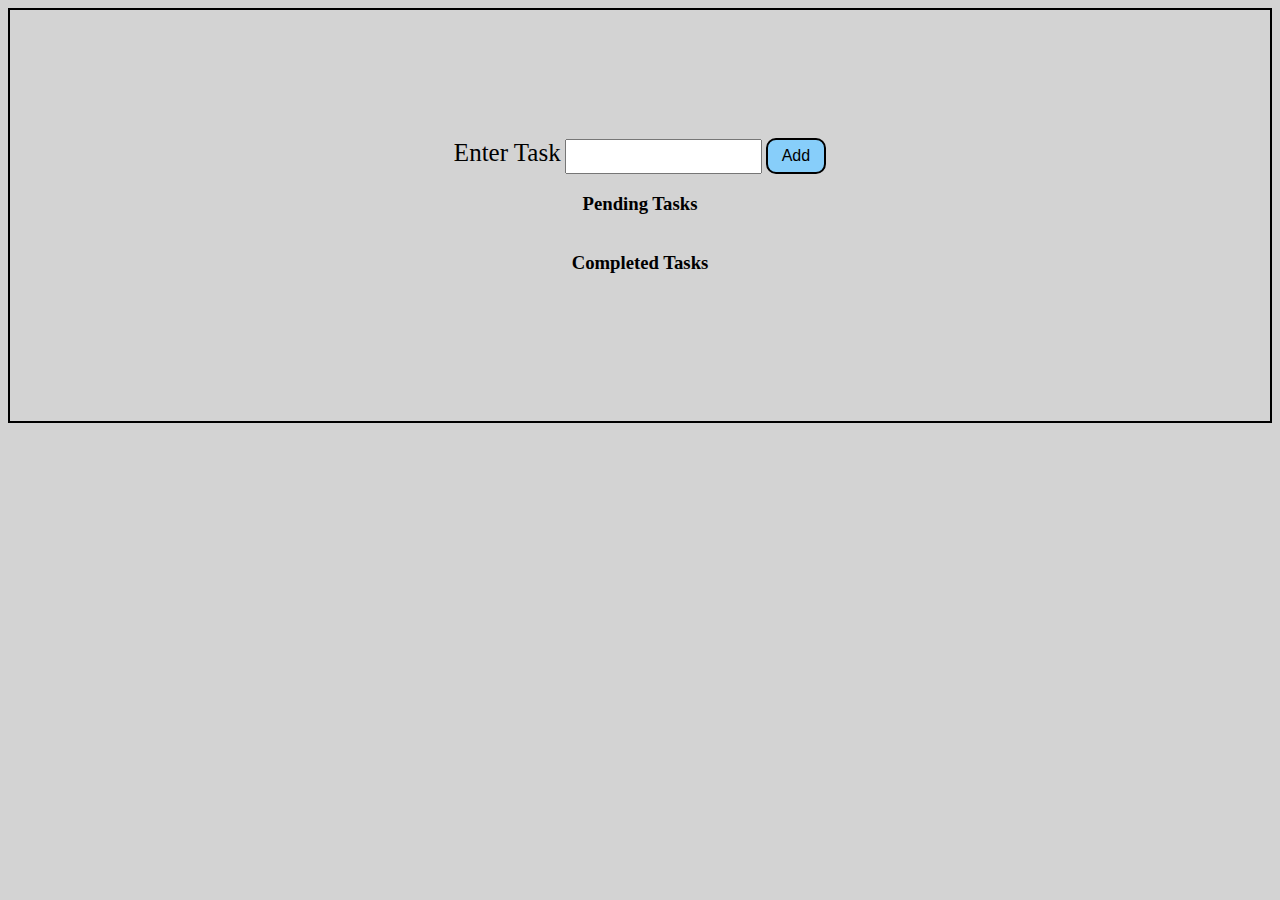
<file: Tuesday/index.html>
<!DOCTYPE html>
<html>
<head>

    <link rel="stylesheet" href="css/styles.css">
</head>
<body id="container">
    <div id = "inputSection">
    <label class="info">Enter Task</label>
    <input type="text" id="task"> </input>
    <button type="button" id = "submitButton" class="btn">Add</button>
    </div>
    <div id="pendingTasks">
        <h3>Pending Tasks</h3>
        <ul id ="pendingTaskUL">

        </ul>

    </div>
    <div id ="completedTasks">
        <h3>Completed Tasks</h3>
        <ul id ="completedTask">

        </ul>

    </div>

    

    <script src="js/app.js"></script>
</body>
</html>
</file>
<file: Tuesday/css/styles.css>
#container{
    border: 2px solid black;
    padding: 10%;
    display: flex;
    flex-direction: column;
    flex-wrap: wrap;
    align-items: center;
    background-color: lightgrey;
}
  .info{
      font-size: 25px;
  }
  .btn {
    border: 2px solid black;
    background-color: lightskyblue;
    border-radius: 10px;
    color: black;
    padding: 7px 14px;
    font-size: 16px;
    cursor: pointer;
  }
  #task{
      padding: 8px;
  }

.taskItem{
    padding: 5px;
    margin-right: 20px;
    border: 2px solid lightslategray;
    background-color:lightskyblue;
}

.itemLabel{
    margin:10px
}
</file>
